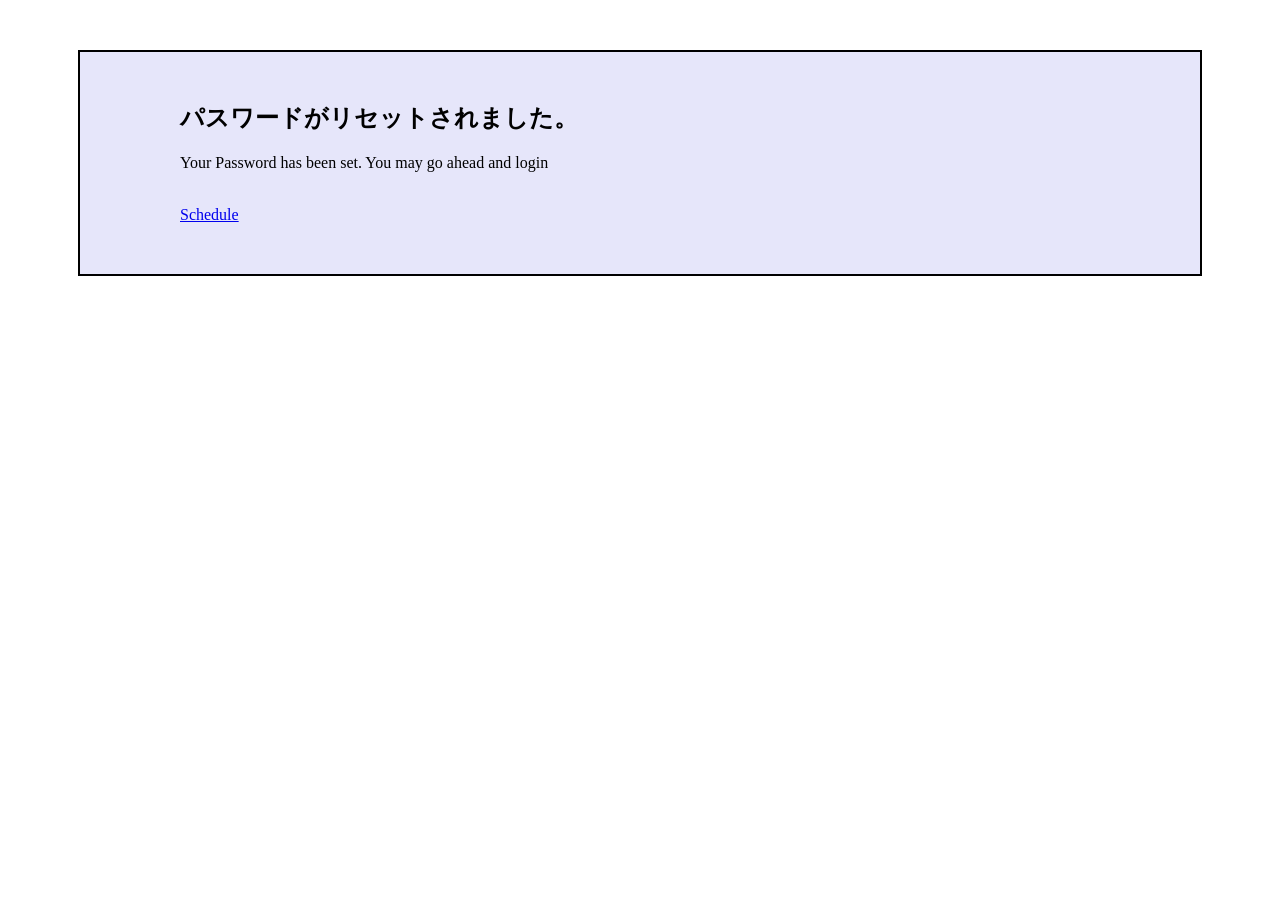
<file: accounts/templates/password_reset_done.html>
<!doctype html>
<html lang="ja">

<head>
  <style>
    .pad {
      background-color: lavender;
      border: solid 2px;
      padding-top: 30px;
      padding-bottom: 50px;
      padding-left: 100px;
      margin-top: 50px;
      margin-right: 70px;
      margin-left: 70px;
    }
  </style>
</head>

<body>
  <div class="pad">
    <h2>パスワードがリセットされました。</h2>
    <p>
      Your Password has been set. You may go ahead and login
    </p>
    <br>
    <!-- トップページへのリンク-->
    <a href="{% url 'scheduleapp:index' %}">Schedule</a>
  </div>
</body>

</html>
</file>
